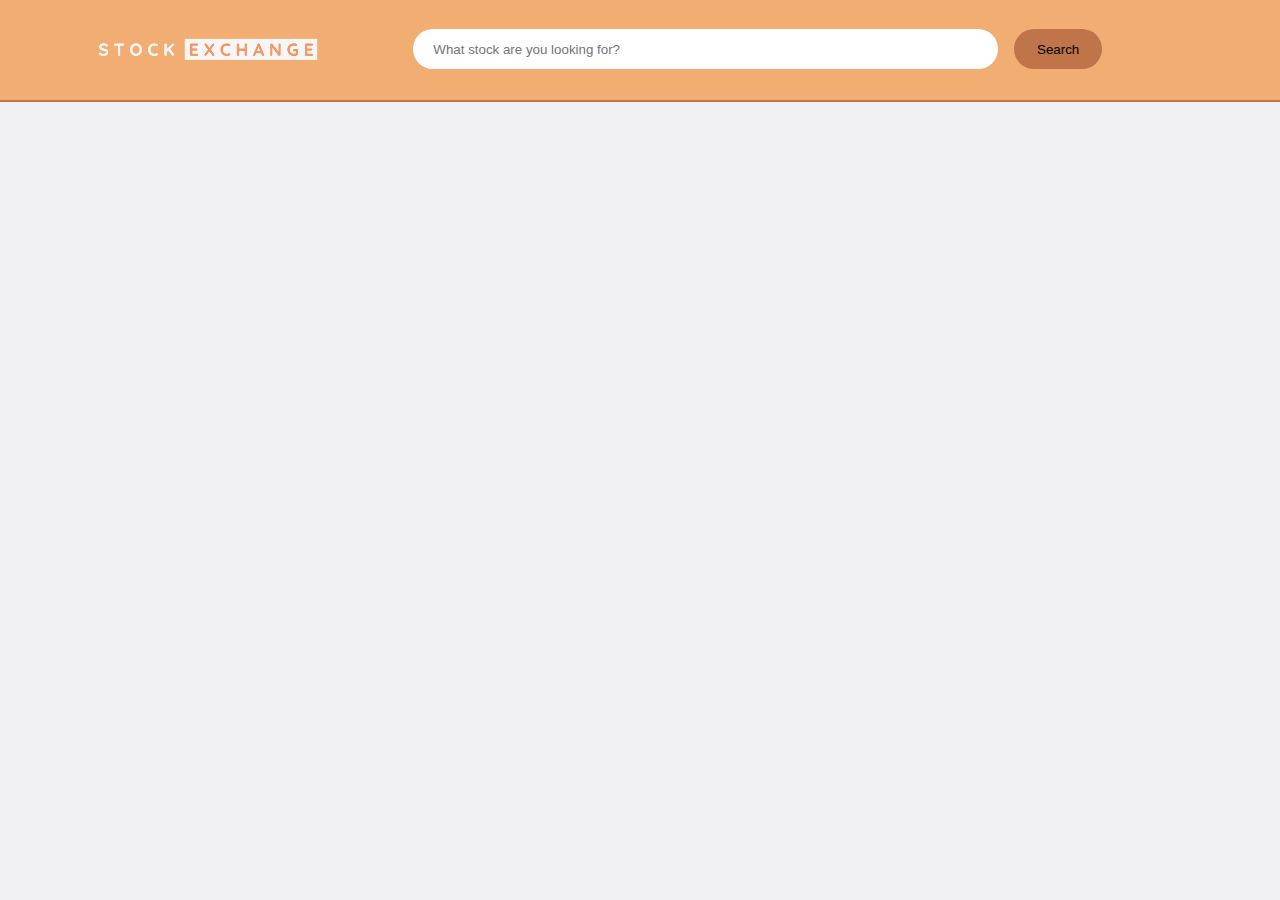
<file: Stock Exchange /index.html>
<!DOCTYPE html>
<html lang="en">
  <head>
    <meta charset="UTF-8" />
    <meta http-equiv="X-UA-Compatible" content="IE=edge" />
    <meta name="viewport" content="width=device-width, initial-scale=1.0" />
    <link rel="stylesheet" href="./css/style.css" />
    <title>Stock Exchange</title>
  </head>
  <body>
    <div id="loading">
      <img id="loading-image" src="./img/loading.gif" alt="Loading..." />
    </div>
    <div id="wrapper" class="wrapper">
      <div class="top-bar">
        <div class="top-left">
          <img class="imagen" src="./img/Stock Exchange-logos_transparent.png" alt="logo">
        </div>
        <div class="search-bar">
          <div class="search-bar-and-button">
            <input
              id="inputText"
              class="input-search"
              type="text"
              placeholder="What stock are you looking for?"
            />
            <button id="searchButton" class="search-button">Search</button>
          </div>
        </div>
        <div class="top-right"></div>
      </div>
      <div class="divider"></div>
      <div class="body-wrapper">
        <a id="link0" href=""><div id="stocks0" class=""></div></a>
        <a id="link1" href=""><div id="stocks1" class=""></div></a>
        <a id="link2" href=""><div id="stocks2" class=""></div></a>
        <a id="link3" href=""><div id="stocks3" class=""></div></a>
        <a id="link4" href=""><div id="stocks4" class=""></div></a>
        <a id="link5" href=""><div id="stocks5" class=""></div></a>
        <a id="link6" href=""><div id="stocks6" class=""></div></a>
        <a id="link7" href=""><div id="stocks7" class=""></div></a>
        <a id="link8" href=""><div id="stocks8" class=""></div></a>
        <a id="link9" href=""><div id="stocks9" class=""></div></a>
      </div>
    </div>
    <script src="./js/index.js"></script>
  </body>
</html>
</file>
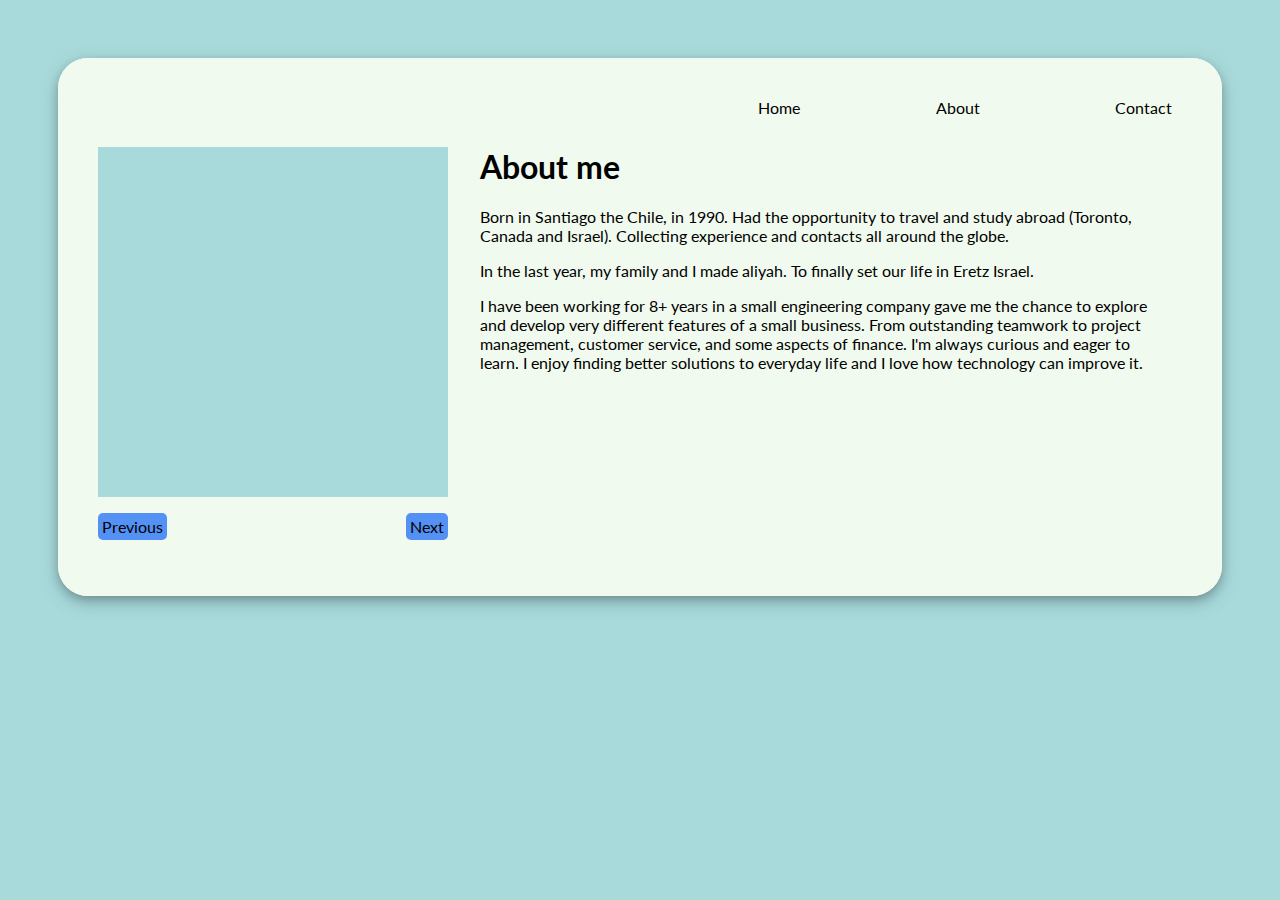
<file: html/about.html>
<!DOCTYPE html>
<html lang="en">
  <head>
    <meta charset="UTF-8" />
    <meta http-equiv="X-UA-Compatible" content="IE=edge" />
    <meta name="viewport" content="width=device-width, initial-scale=1.0" />
    <link rel="icon" type="image/ico" href="../img/favicon.ico"/>
    <link rel="stylesheet" href="../css/style.css" />
    <title>Moshe Cosio</title>
  </head>
  <body>
    <div class="container">
      <div class="wrapper">
        <div class="info">
          <div class="nav_bar">
            <div class="nav_home"><a class="nav" href="../index.html">Home</a></div>
            <div class="nav_about"><a class="nav" href="../html/about.html">About</a></div>
            <div class="nav_contact"><a class="nav" href="../html/contact.html">Contact</a></div>
          </div>
          <div class="content">
          <div class="map_wrapper">
            <div class="mapouter"><div class="gmap_canvas"><iframe width="350" height="350" id="gmap_canvas" src="" frameborder="0" scrolling="no" marginheight="0" marginwidth="0"></iframe><a href="https://putlocker-is.org">putlocker</a><br><style>.mapouter{position:relative;text-align:right;height:350px;width:350px;}</style><a href="https://www.embedgooglemap.net">google map on your website</a><style>.gmap_canvas {overflow:hidden;background:none!important;height:350px;width:350px;}</style></div></div>            <div class="map_button">
              <div class="button" id="previousButton" onClick="previousLocation()" >Previous</div>
              <div class="button" id="nextButton" onClick="nextLocation()">Next</div>
            </div>
          </div>
          
          <div class="info_wrapper">
            <h1>About me</h1>
            <p>Born in Santiago the Chile, in 1990. Had the opportunity to travel and study abroad (Toronto, Canada and Israel). Collecting experience and contacts all around the globe.</p> <p>In the last year, my family and I made aliyah. To finally set our life in Eretz Israel.</p> <p>I have been working for 8+ years in a small engineering company gave me the
            chance to explore and develop very different features of a small
            business. From outstanding teamwork to project management,
            customer service, and some aspects of finance. I'm always
            curious and eager to learn. I enjoy finding better solutions to
            everyday life and I love how technology can improve it.</p>
          </div>
          </div>
            </div>
          </div>
        </div>
      </div>
    </div>

    <script src="../js/about.js"></script>
  </body>
</html>
</file>
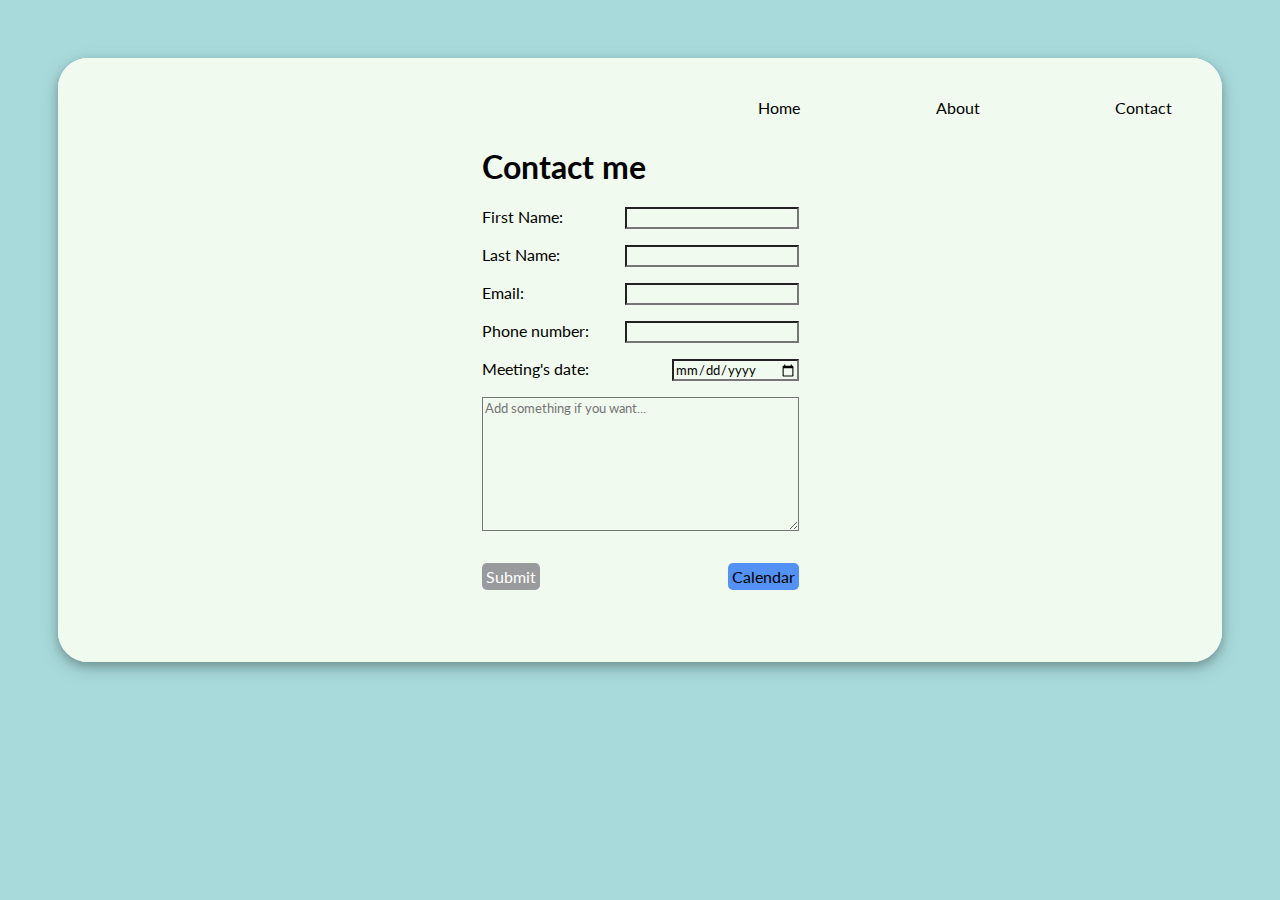
<file: html/contact.html>
<!DOCTYPE html>
<html lang="en">

<head>
    <meta charset="UTF-8" />
    <meta http-equiv="X-UA-Compatible" content="IE=edge" />
    <meta name="viewport" content="width=device-width, initial-scale=1.0" />
    <link rel="icon" type="image/ico" href="../img/favicon.ico" />
    <link rel="stylesheet" href="../css/style.css" />
    <title>Moshe Cosio</title>
</head>

<body>
    <div class="container">
        <div class="wrapper">
            <div class="info">
                <div class="nav_bar">
                    <div class="nav_home"><a class="nav" href="../index.html">Home</a></div>
                    <div class="nav_about"><a class="nav" href="../html/about.html">About</a></div>
                    <div class="nav_contact"><a class="nav" href="../html/contact.html">Contact</a></div>
                </div>
                <div class="content">

                    <div class="form-wrapper">
                        <h1>Contact me</h1>

                        <div class="form_row">
                            <div class="form_label">First Name:</div>
                            <div><input class="form_input" type="text" id="firstName" onkeyup="success()"></div>
                        </div>
                        <div class="form_row">
                            <div class="form_label">Last Name:</div>
                            <div><input class="form_input" type="text" id="lastName" onkeyup="success()"></div>
                        </div>
                        <div class="form_row">
                            <div class="form_label">Email:</div>
                            <div><input class="form_input" type="text" id="email" onkeyup="success()"></div>
                        </div>
                        <div class="form_row">
                            <div class="form_label">Phone number:</div>
                            <div><input class="form_input" type="number" id="phone" onkeyup="success()"></div>
                        </div>
                        <div class="form_row">
                            <div class="form_label">Meeting's date:</div>
                            <div><input class="form_input" type="date" id="date" onkeyup="success()"></div>
                        </div>
                        <div class="form_row">
                            <textarea class="form_input" rows="8" cols="40" id="message" placeholder="Add something if you want..." onkeyup="success()"></textarea>
                        </div>
                        <div class="form_row">
                            <div class="submit disable" id="submitBtn" onClick="addModal()">Submit</div>
                            <div id="myBtn" class="button modals">Calendar</div>
                        </div>


                        <div id="myModal" class="modal">

                            <div class="modal-content">
                                <div class="modal-header">
                                    <span class="close">&times;</span>
                                    <h2 class="normal_color">Meetings</h2>
                                </div>
                                <div class="modal-body">
                                    <p id="calMessage"></p>
                                </div>
                                <div class="modal-footer">
                                <h3 class="normal_color"></h3>
                                </div>
                            </div>

                        </div>

                    </div>
                </div>
            </div>
        </div>
    </div>
    </div>

    <script src="../js/contact.js"></script>
</body>

</html>
</file>
<file: Stock Exchange /css/style.css>
* {
  margin: 0px;
  padding: 0px;
  font-family: Verdana, Geneva, Tahoma, sans-serif;
}
#loading {
  /* display: none; */
  position: fixed;
  display: flex;
  justify-content: center;
  align-items: center;
  width: 100%;
  height: 100%;
  top: 0;
  left: 0;
  opacity: 0.7;
  background-color: #fff;
  z-index: 99;
}

#loading-image {
  z-index: 100;
}
.imagen {
  height: 40%;
}
.wrapper {
  display: flex;
  flex-direction: column;
  height: 100vh;
  width: 100vw;
  background-color: #f0f0f2;
}
.top-bar {
  background-color: #f2ae72;
  height: 100px;
}
.body-wrapper {
  /* flex-grow: 9; */
  background-color: white;
  margin: 3rem;
  border-radius: 20px;
  display: flex;
  flex-direction: column;
  align-content: center;
  justify-content: space-evenly;
  /* padding: 3rem; */
}
.acciones {
  padding: 1rem;
}
.divider {
  height: 2px;
  background-color: #bf7449;
}
.title-top {
  font-size: 17px;
}
.top-bar {
  display: flex;
  flex-direction: row;
}
.top-left {
  flex-grow: 1;
  display: flex;
  align-items: center;
  align-content: center;
  justify-content: center;
}
.top-right {
  flex-grow: 1;
}
.search-bar {
  flex-grow: 2;
  margin-bottom: 2px;
  display: flex;
  flex-direction: column;
  align-items: center;
}
.input-search {
  width: 90%;
  height: 40%;
  border: none;
  background-color: white;
  border-radius: 20px;
  padding-inline-start: 20px;
  padding-inline-end: 20px;
}
.search-bar-and-button {
  display: flex;
  flex-direction: row;
  align-items: center;
  flex-grow: 1;
  width: 100%;
}
.search-button {
  border: none;
  display: flex;
  width: 100px;
  height: 40%;
  background-color: #bf7449;
  border-radius: 20px;
  margin-left: 1rem;
  justify-content: center;
  align-items: center;
  cursor: pointer;
}
.search-button:hover {
  background-color: #8c8c8c;
  color: #f0f0f2;
}
a:-webkit-any-link {
  text-decoration: none;
  color: #0645ad;
}
a:hover {
  color: #1867e6;
}
</file>
<file: css/style.css>
/* Import Font Lato */
@import url("https://fonts.googleapis.com/css2?family=Lato:ital,wght@0,100;0,300;0,400;0,700;0,900;1,100;1,300;1,400;1,700;1,900&display=swap");

* {
  font-family: "Lato", sans-serif;
  background-color: #a8dadc;
}

.wrapper {
  background-color: #f1faee;
  margin: 50px;
  border-radius: 30px;
  box-shadow: 0 4px 8px 0 rgba(0, 0, 0, 0.2), 0 6px 20px 0 rgba(0, 0, 0, 0.19);
  display: flex;
  flex-direction: row;
  /* justify-content: center; */
}

.info {
  background-color: #f1faee;
  border-radius: 30px;
  display: flex;
  flex-direction: column;
  padding: 40px 40px 40px 40px;
  flex-grow: 10;
}
.left {
  background-color: #f1faee;
  display: flex;
  flex-direction: column;
  justify-content: center;
  align-content: center;
  align-items: center;
}
.video {
  padding: 40px;
  justify-content: center;
}
.img_profile {
  width: 250px;
}
.social {
  background-color: #f1faee;
  margin-top: 20px;
  display: flex;
  flex-direction: row;
}
.logo {
  background-color: #f1faee;
  width: 30px;
}
a {
  background-color: #f1faee;
  margin: 0px 10px;
  text-decoration: none;
  color: black;
}

.nav:hover {
  color: #a8dadc;
}

.right {
  padding-left: 3rem;
  background-color: #f1faee;
}
.nav_bar {
  background-color: #f1faee;
  display: flex;
  flex-direction: row;
  justify-content: space-between;
  padding-left: 60%;
  padding-bottom: 30px;
}
.nav_home {
  background-color: #f1faee;
}
.nav_about {
  background-color: #f1faee;
}
.nav_contact {
  background-color: #f1faee;
}
.tag {
  background-color: #f1faee;
  padding-bottom: 20px;
}
.highlite {
  background-color: #1d3557;
  color: white;
  padding: 0px 4px;
}
.name_title {
  background-color: #f1faee;
  display: flex;
  padding-bottom: 30px;
  font-weight: bold;
  font-size: xxx-large;
}
.description {
  background-color: #f1faee;
  display: flex;
  text-align: justify;
  padding-bottom: 30px;
  line-height: 1.6;
}
.content {
  background-color: #f1faee;
  display: flex;
  flex-direction: row;
  justify-content: space-evenly;
}

.info_wrapper {
  background-color: #f1faee;
  padding: 0rem 2rem 2rem 2rem;
}
p {
  background-color: #f1faee;
}
.map_button {
  background-color: #f1faee;
  display: flex;
  flex-direction: row;
  justify-content: space-between;
}
.button {
  background-color: #f1faee;
  margin: 1rem 0;
  padding: 4px;
  background-color: #5491f5;
  border-radius: 5px;
}
.button:hover {
  cursor: pointer;
  background-color: #79a9f7;
}
#map {
  height: 350px;
  width: 350px;
}
.disable {
  background-color: #999a9b;
  color: white;
  margin: 1rem 0;
  padding: 4px;
  border-radius: 5px;
}
.form_row {
  background-color: #f1faee;
  display: flex;
  flex-direction: row;
  justify-content: space-between;
  margin-bottom: 1rem;
}
.form_label {
  background-color: #f1faee;
  margin-right: 1rem;
}
.form-wrapper {
  background-color: #f1faee;
}
.form_input {
  background-color: #f1faee;
}
.calendar {
  height: 350px;
  width: 350px;
  background-color: #1d3557;
  margin-top: 2rem;
}
.container {
  display: flex;
  flex-direction: column;
}
h1 {
  background-color: #f1faee;
  margin-top: 0;
}
.normal_color {
  background-color: #a8dadc;
}


.modal {
  display: none; /* Hidden by default */
  position: fixed; /* Stay in place */
  z-index: 1; /* Sit on top */
  left: 0;
  top: 0;
  width: 100%; /* Full width */
  height: 100%; /* Full height */
  overflow: auto; /* Enable scroll if needed */
  background-color: rgb(0,0,0); /* Fallback color */
  background-color: rgba(0,0,0,0.4); /* Black w/ opacity */
  -webkit-animation-name: fadeIn; /* Fade in the background */
  -webkit-animation-duration: 0.4s;
  animation-name: fadeIn;
  animation-duration: 0.4s
}

/* Modal Content */
.modal-content {
  position: fixed;
  bottom: 0;
  background-color: #fefefe;
  width: 100%;
  -webkit-animation-name: slideIn;
  -webkit-animation-duration: 0.4s;
  animation-name: slideIn;
  animation-duration: 0.4s
}

/* The Close Button */
.close {
  color: white;
  float: right;
  font-size: 28px;
  font-weight: bold;
  background-color: #a8dadc;
}

.close:hover,
.close:focus {
  color: #000;
  text-decoration: none;
  cursor: pointer;
}

.modal-header {
  padding: 2px 16px;
  background-color: #a8dadc;
  color: white;
}

.modal-body {padding: 2px 16px;
background-color: #F1FAEE;
}

.modal-footer {
  padding: 2px 16px;
  background-color: #a8dadc;
  color: white;
}

/* Add Animation */
@-webkit-keyframes slideIn {
  from {bottom: -300px; opacity: 0} 
  to {bottom: 0; opacity: 1}
}

@keyframes slideIn {
  from {bottom: -300px; opacity: 0}
  to {bottom: 0; opacity: 1}
}

@-webkit-keyframes fadeIn {
  from {opacity: 0} 
  to {opacity: 1}
}

@keyframes fadeIn {
  from {opacity: 0} 
  to {opacity: 1}
}
</file>
